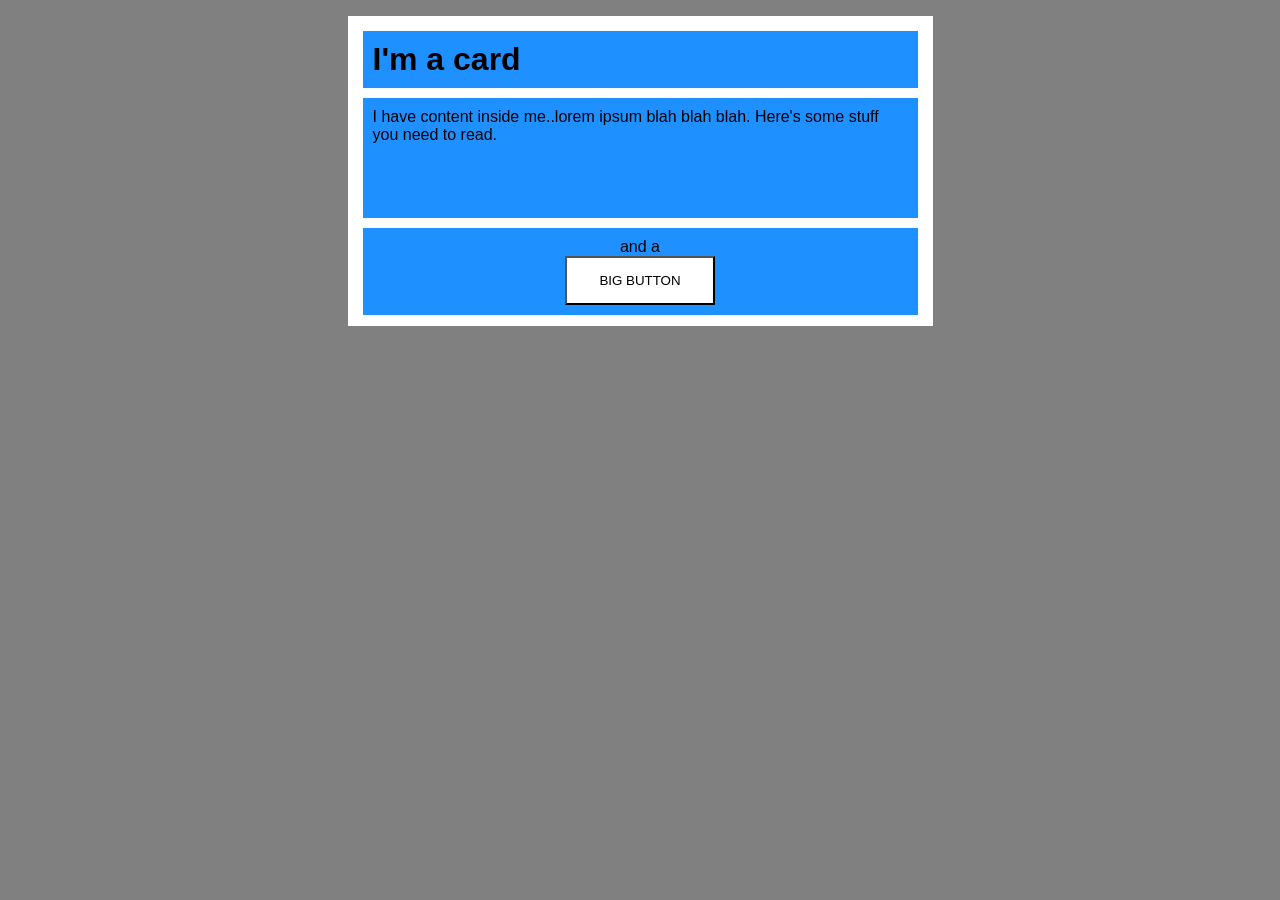
<file: foundations/block-and-inline/02-margin-and-padding-2/index.html>
<!DOCTYPE html>
<html lang="en">
  <head>
    <meta charset="UTF-8">
    <meta http-equiv="X-UA-Compatible" content="IE=edge">
    <meta name="viewport" content="width=device-width, initial-scale=1.0">
    <title>Margin and Padding exercise 2</title>
    <link rel="stylesheet" href="style.css">
  </head>
  <body>
    <div class="card">
      <h1 class="title">I'm a card</h1>
      <div class="content">I have content inside me..lorem ipsum blah blah blah. Here's some stuff you need to read.</div>
      <div class="button-container">and a<br><button>BIG BUTTON</button></div>
    </div>
  </body>
</html>
</file>
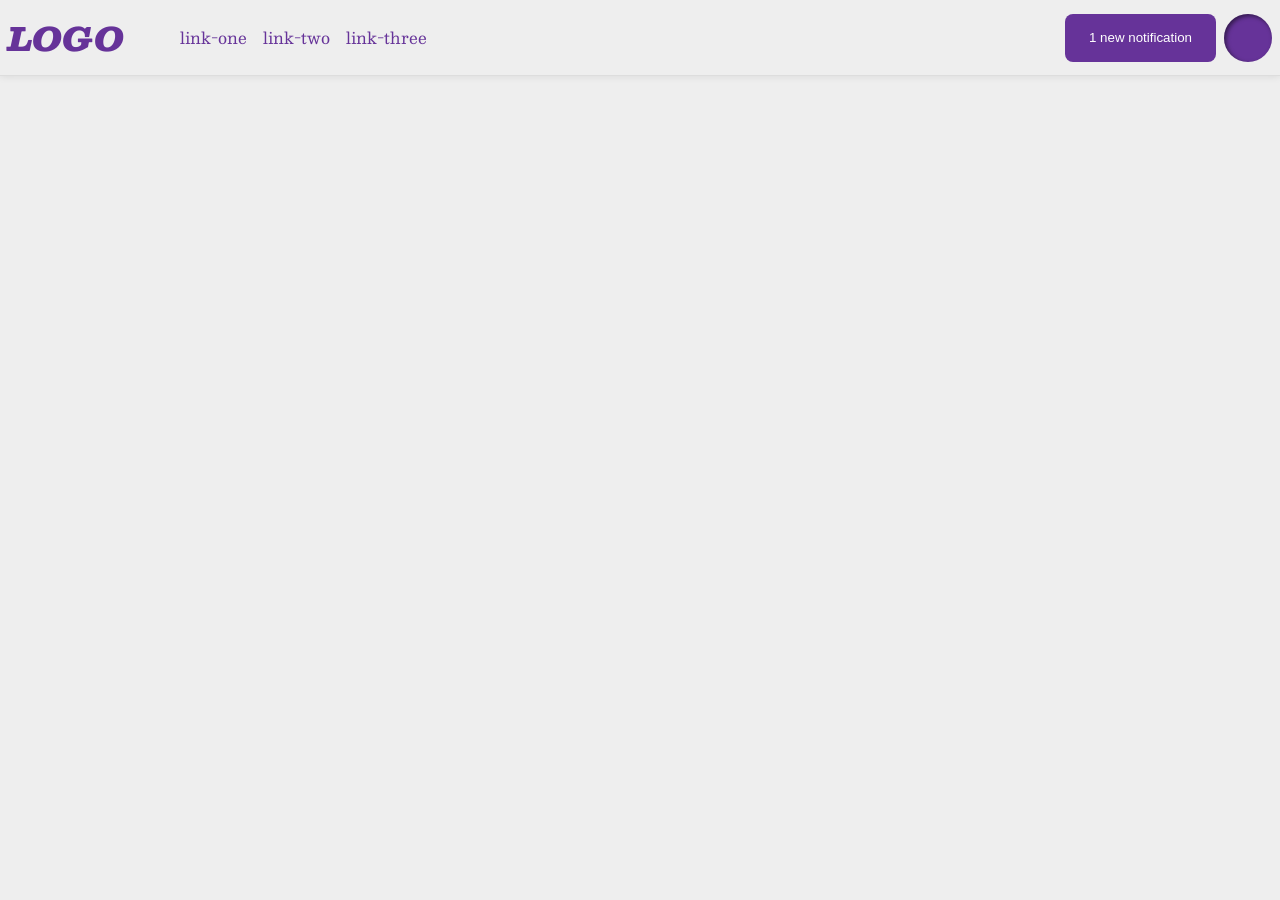
<file: foundations/flex/03-flex-header-2/index.html>
<!DOCTYPE html>
<html lang="en">
  <head>
    <meta charset="UTF-8">
    <meta http-equiv="X-UA-Compatible" content="IE=edge">
    <meta name="viewport" content="width=device-width, initial-scale=1.0">
    <title>Flex Header 2</title>
    <link rel="stylesheet" href="style.css">
  </head>
  <body>
    <div class="header">
      <div class="logo">
        LOGO
      </div>
      <ul class="links">
        <li><a href="https://google.com">link-one</a></li>
        <li><a href="https://google.com">link-two</a></li>
        <li><a href="https://google.com">link-three</a></li>
      </ul>
      <div class="shapes">
        <button class="notifications">
        1 new notification
        </button>
        <div class="profile-image"></div>
      </div>
    </div>
  </body>
</html>
</file>
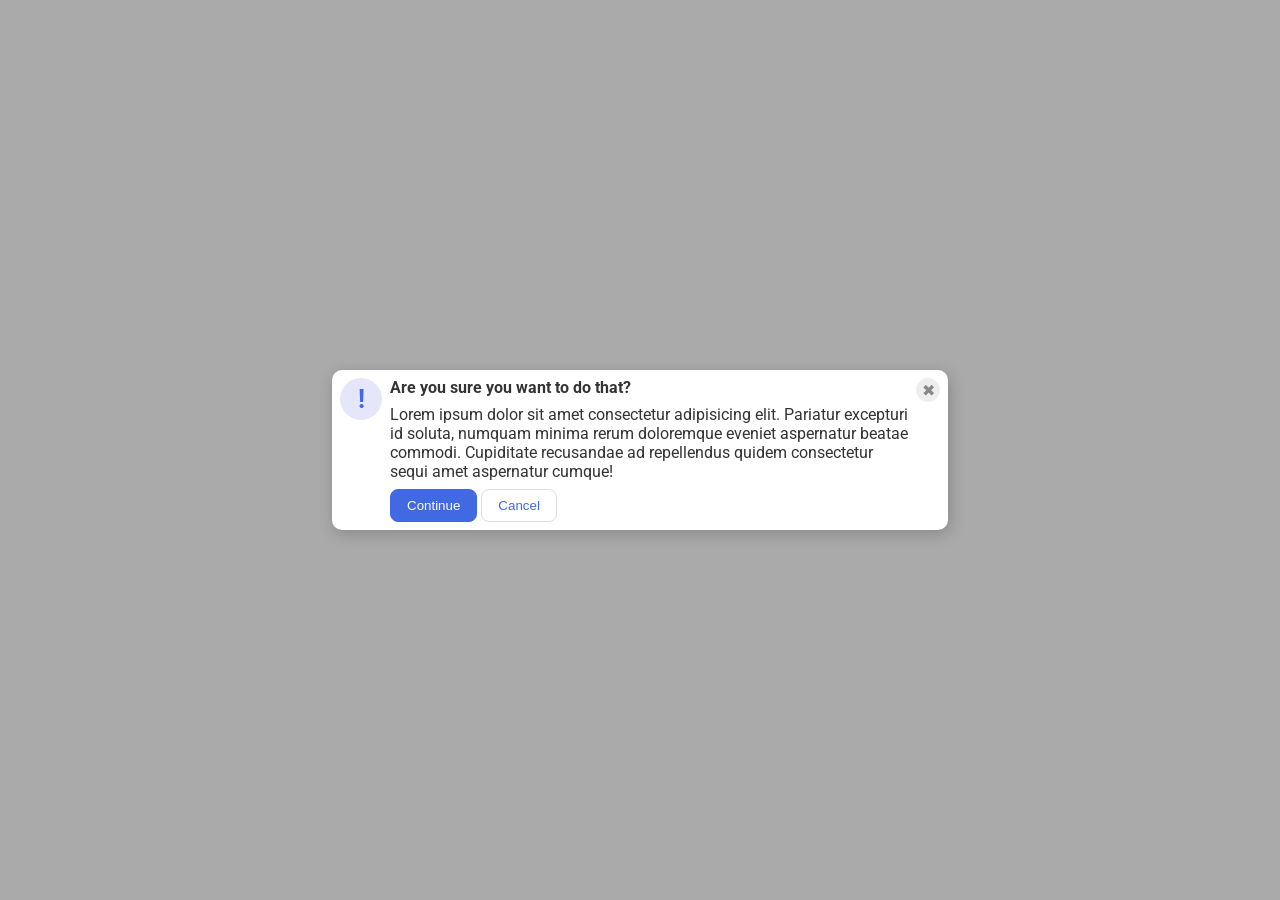
<file: foundations/flex/05-flex-modal/index.html>
<!DOCTYPE html>
<html lang="en">
  <head>
    <meta charset="UTF-8">
    <meta http-equiv="X-UA-Compatible" content="IE=edge">
    <meta name="viewport" content="width=device-width, initial-scale=1.0">
    <link rel="stylesheet" href="style.css">
    <title>Modal</title>
  </head>
  <body>
    <div class="modal">
      <div class="entities">
        <div class="icon">!</div>
        <div class="middle">
          <div class="header"><strong>Are you sure you want to do that?</strong></div>
          <div class="text">Lorem ipsum dolor sit amet consectetur adipisicing elit. Pariatur excepturi id soluta, numquam minima rerum doloremque eveniet aspernatur beatae commodi. Cupiditate recusandae ad repellendus quidem consectetur sequi amet aspernatur cumque!</div>
          <div class="buttons">
            <button class="continue">Continue</button>
            <button class="cancel">Cancel</button>
          </div>
        </div>
        <button class="close-button">✖</button>
      </div>
    </div>
  </body>
</html>
</file>
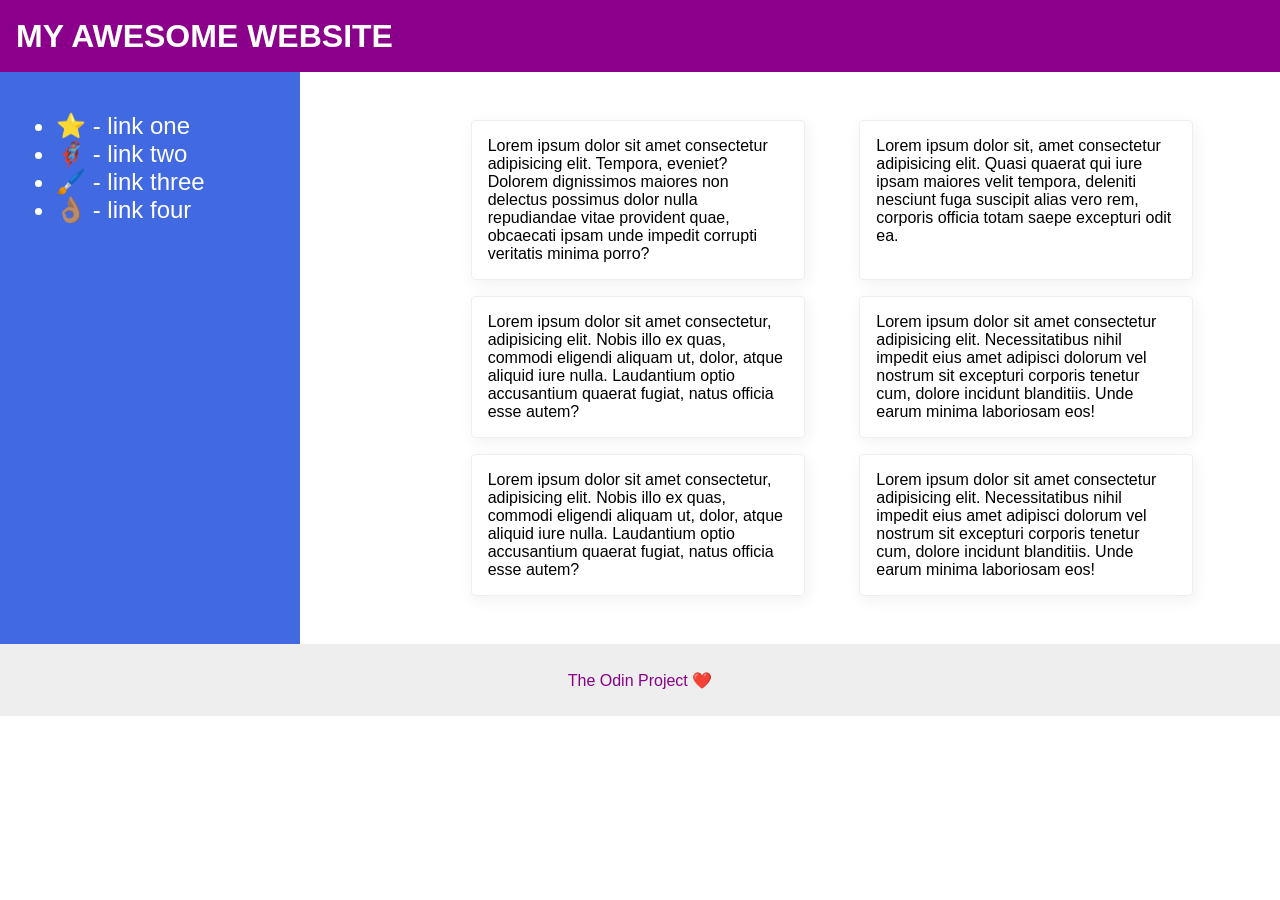
<file: foundations/flex/07-flex-layout-2/index.html>
<!DOCTYPE html>
<html lang="en">
  <head>
    <meta charset="UTF-8">
    <meta http-equiv="X-UA-Compatible" content="IE=edge">
    <meta name="viewport" content="width=device-width, initial-scale=1.0">
    <title>The Holy Grail</title>
    <link rel="stylesheet" href="style.css">
  </head>
  <body>
    <div class="header">
      MY AWESOME WEBSITE
    </div>
    <div class="middle">
      <div class="sidebar">
        <ul>
          <li><a href="#">⭐ - link one</a></li>
          <li><a href="#">🦸🏽‍♂️ - link two</a></li>
          <li><a href="#">🖌️ - link three</a></li>
          <li><a href="#">👌🏽 - link four</a></li>
        </ul>
      </div>
      <div class="cardBox">
        <div class="card">Lorem ipsum dolor sit amet consectetur adipisicing elit. Tempora, eveniet? Dolorem dignissimos maiores non delectus possimus dolor nulla repudiandae vitae provident quae, obcaecati ipsam unde impedit corrupti veritatis minima porro?</div>
        <div class="card">Lorem ipsum dolor sit, amet consectetur adipisicing elit. Quasi quaerat qui iure ipsam maiores velit tempora, deleniti nesciunt fuga suscipit alias vero rem, corporis officia totam saepe excepturi odit ea.</div>
        <div class="card">Lorem ipsum dolor sit amet consectetur, adipisicing elit. Nobis illo ex quas, commodi eligendi aliquam ut, dolor, atque aliquid iure nulla. Laudantium optio accusantium quaerat fugiat, natus officia esse autem?</div>
        <div class="card">Lorem ipsum dolor sit amet consectetur adipisicing elit. Necessitatibus nihil impedit eius amet adipisci dolorum vel nostrum sit excepturi corporis tenetur cum, dolore incidunt blanditiis. Unde earum minima laboriosam eos!</div>
        <div class="card">Lorem ipsum dolor sit amet consectetur, adipisicing elit. Nobis illo ex quas, commodi eligendi aliquam ut, dolor, atque aliquid iure nulla. Laudantium optio accusantium quaerat fugiat, natus officia esse autem?</div>
        <div class="card">Lorem ipsum dolor sit amet consectetur adipisicing elit. Necessitatibus nihil impedit eius amet adipisci dolorum vel nostrum sit excepturi corporis tenetur cum, dolore incidunt blanditiis. Unde earum minima laboriosam eos!</div>
      </div>
    </div>
    <div class="footer">
      The Odin Project ❤️
    </div>
  </body>
</html>
</file>
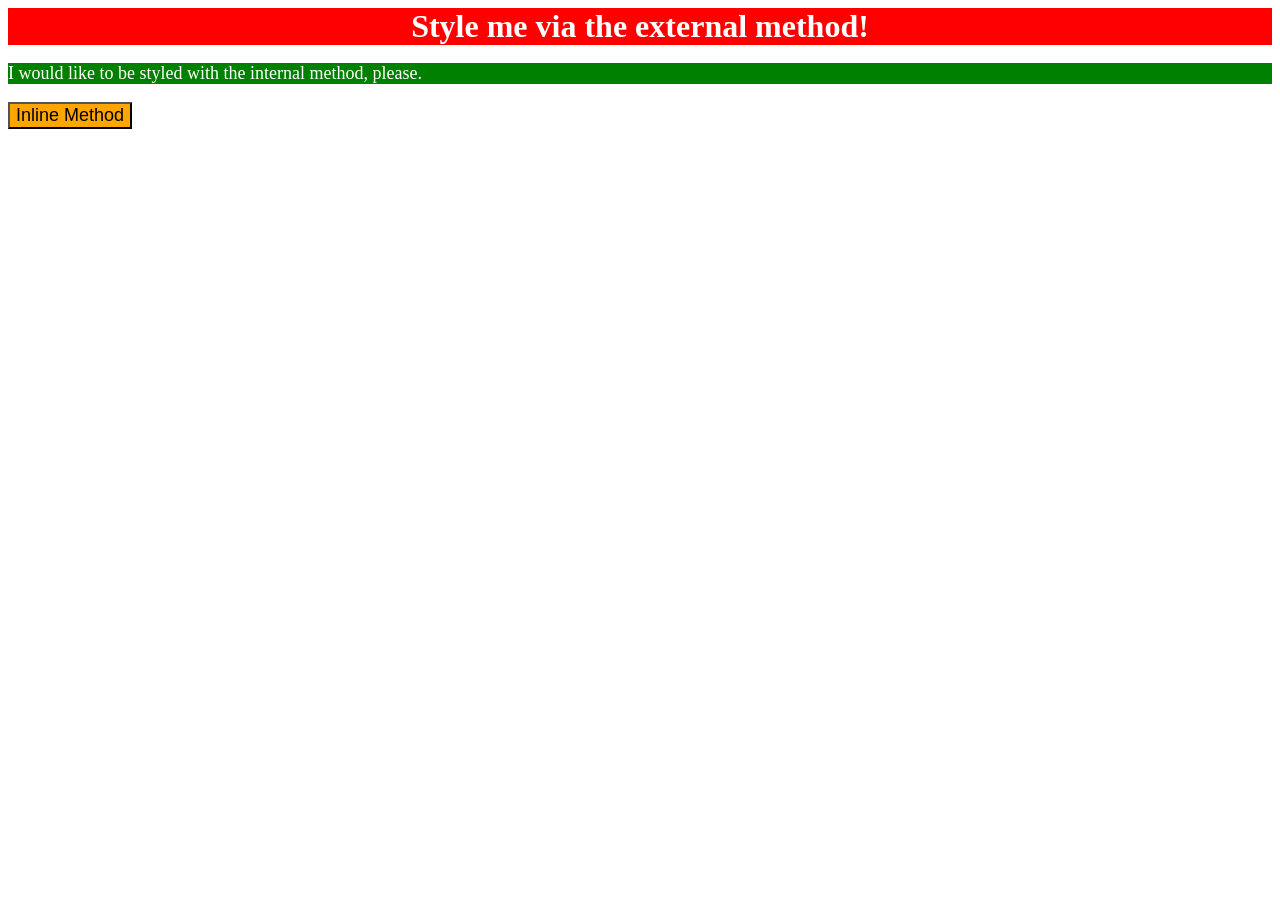
<file: foundations/intro-to-css/01-css-methods/index.html>
<!DOCTYPE html>
<html lang="en">
  <head>
    <meta charset="UTF-8">
    <meta http-equiv="X-UA-Compatible" content="IE=edge">
    <meta name="viewport" content="width=device-width, initial-scale=1.0">
    <title>Methods for Adding CSS</title>
    <link rel="stylesheet" href="stylec.css">
    <style>
      p{
        background: green;
        color: white;
        font-size: 18px;
      }
    </style>
  </head>
  <body>
    <div>Style me via the external method!</div>
    <p>I would like to be styled with the internal method, please.</p>
    <button style="background: orange; font-size: 18px;">Inline Method</button>
  </body>
</html>
</file>
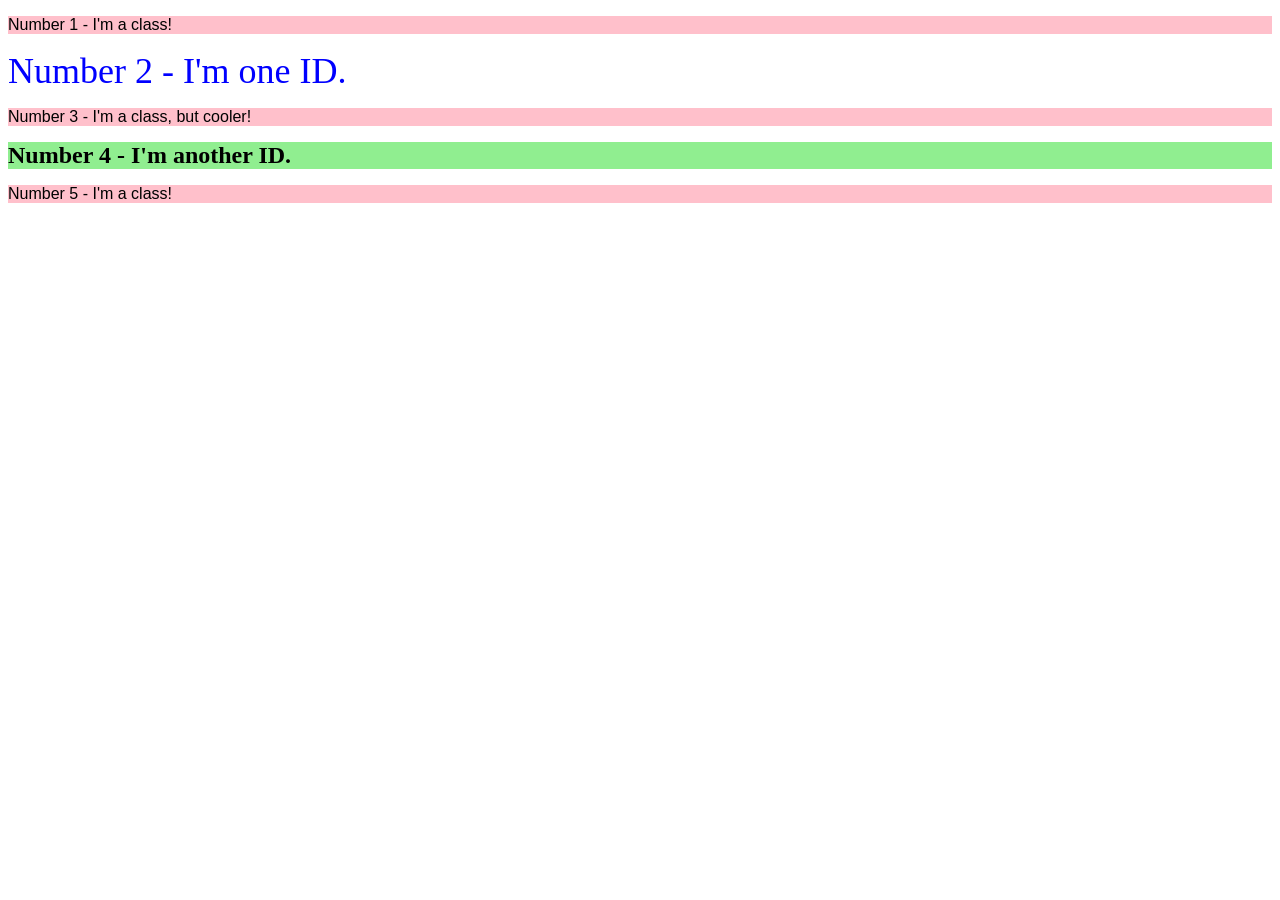
<file: foundations/intro-to-css/02-class-id-selectors/index.html>
<!DOCTYPE html>
<html lang="en">
  <head>
    <meta charset="UTF-8">
    <meta http-equiv="X-UA-Compatible" content="IE=edge">
    <meta name="viewport" content="width=device-width, initial-scale=1.0">
    <title>Class and ID Selectors</title>
    <link rel="stylesheet" href="style.css">
  </head>
  <body>
    <p class="number">Number 1 - I'm a class!</p>
    <div id="num2">Number 2 - I'm one ID.</div>
    <p class="number cool">Number 3 - I'm a class, but cooler!</p>
    <div id="num4">Number 4 - I'm another ID.</div>
    <p class="number">Number 5 - I'm a class!</p>
  </body>
</html>
</file>
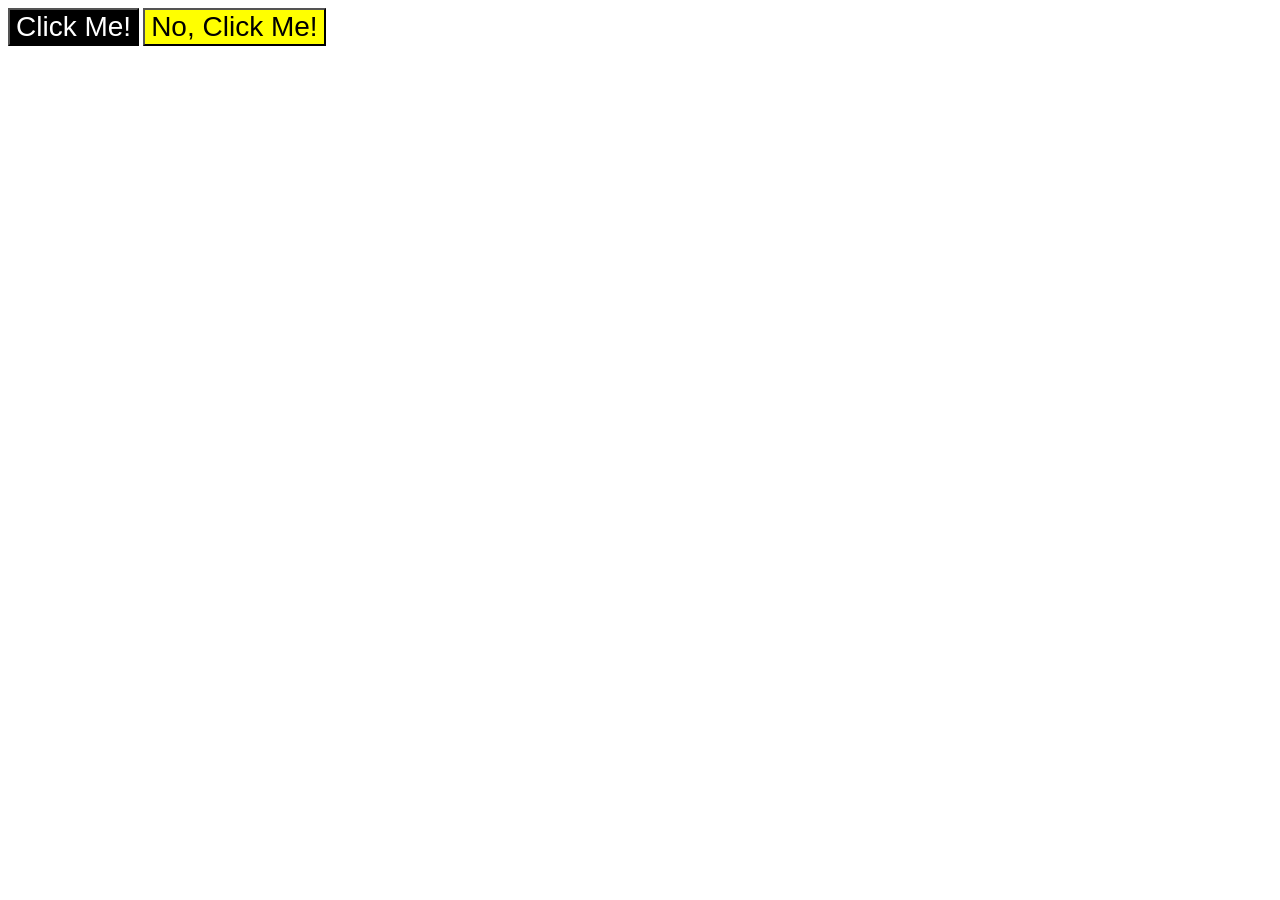
<file: foundations/intro-to-css/03-grouping-selectors/index.html>
<!DOCTYPE html>
<html lang="en">
  <head>
    <meta charset="UTF-8">
    <meta http-equiv="X-UA-Compatible" content="IE=edge">
    <meta name="viewport" content="width=device-width, initial-scale=1.0">
    <title>Grouping Selectors</title>
    <link rel="stylesheet" href="style.css">
  </head>
  <body>
    <button class="black">Click Me!</button>
    <button class="yellow">No, Click Me!</button>
  </body>
</html>
</file>
<file: foundations/block-and-inline/02-margin-and-padding-2/style.css>
body {
  background: gray;
  font-family: sans-serif;
}

.card {
  width: 575px;
  height :300px;
  background: white;
  margin: 16px auto;
  padding : 5px;
}

.title,
.content,
.button-container {
  background: dodgerblue;
  padding : 10px;
  margin : 10px;
}
.content{
  height: 100px;
  font-size: 16px;
}
.button-container{
  margin: 10px;
  height: auto;
  text-align: center;
}
button {
  background: white;
  align-content: center;
  padding: 15px;
  width: 150px;
}
</file>
<file: foundations/flex/03-flex-header-2/style.css>
/* this is some magical font-importing.  
you'll learn about it later. */
@import url('https://fonts.googleapis.com/css2?family=Besley:ital,wght@0,400;1,900&display=swap');

body {
  margin: 0;
  background: #eee;
  font-family: Besley, serif;
}

.header {
  padding: 8px;
  border-bottom: 1px solid #ddd;
  box-shadow: 0 0 8px rgba(0,0,0,.1);
  display: flex;
  align-items: center;
  justify-content: flex-start;
  gap: 16px;
}
.links{
  display: flex;
  gap: 16px;
}
.shapes{
  display: flex;
  margin-left: auto;
  gap: 8px;
}
.profile-image {
  background: rebeccapurple;
  box-shadow: inset 2px 2px 4px rgba(0,0,0,.5);
  border-radius: 50%;
  width: 48px;
  height: 48px;
}

.logo {
  color: rebeccapurple;
  font-size: 32px;
  font-weight: 900;
  font-style: italic;

}

button {
  border: none;
  border-radius: 8px;
  background: rebeccapurple;
  color: white;
  padding: 8px 24px;
}

a {
  /* this removes the line under our links */
  text-decoration: none;
  color: rebeccapurple;
}

ul {
  list-style-type: none;
}
</file>
<file: foundations/flex/05-flex-modal/style.css>
@import url('https://fonts.googleapis.com/css2?family=Roboto:wght@400;700&display=swap');

html, body {
  height: 100%;
}

body {
  font-family: Roboto, sans-serif;
  margin: 0;
  background: #aaa;
  color: #333;
  /* I'll give you this one for free lol */
  display: flex;
  align-items: center;
  justify-content: center;
}

.modal {
  background: white;
  width: auto;
  height: auto;
  max-height: 480px;
  max-width: 600px;
  border-radius: 10px;
  box-shadow: 2px 4px 16px rgba(0,0,0,.2);
  padding:8px;
}
.entities{
  display: flex;
  flex-wrap: nowrap;
  flex-shrink: 0;
  gap: 8px;
}
.middle{
  display: flex;
  flex-direction: column;
  justify-content: space-between;
  gap: 8px;
}
.icon {
  color: royalblue;
  font-size: 26px;
  font-weight: 700;
  background: lavender;
  width: 42px;
  height: 42px;
  border-radius: 50%;
  display: flex;
  align-items: center;
  justify-content: center;
  flex-shrink: 0;
}

.close-button {
  background: #eee;
  border-radius: 50%;
  color: #888;
  font-weight: 400;
  font-size: 16px;
  height: 24px;
  width: 24px;
  display: flex;
  align-items: center;
  justify-content: center;
  border: 1px solid #eee;
  padding: 0;
  flex-shrink: 0;
}

button {
  cursor: pointer;
  padding: 8px 16px;
  border-radius: 8px;
}

button.continue {
  background: royalblue;
  border: 1px solid royalblue;
  color: white;
}

button.cancel {
  background: white;
  border: 1px solid #ddd;
  color: royalblue;
}
</file>
<file: foundations/flex/07-flex-layout-2/style.css>
body {
  font-family: -apple-system, BlinkMacSystemFont, 'Segoe UI', Roboto, Oxygen, Ubuntu, Cantarell, 'Open Sans', 'Helvetica Neue', sans-serif;
  margin: 0;
  min-height: 100vh;
  display: flex;
  flex-direction: column;

}
a {
  color: white;
  text-decoration-line: none;
}
.header {
  display: flex;
  align-items: center;
  justify-content: flex-start;
  height: 72px;
  background: darkmagenta;
  color: white;
  font-weight: 900;
  font-size: 32px;
  padding-left: 16px;
}
.middle{
  display: flex;
  justify-content: center;
}
.cardBox{
  padding: 48px;
  display: flex;
  flex-direction: row;
  justify-content: space-evenly;
  align-content: center;
  flex-wrap: wrap;
  gap: 16px;
  width: 800px;
}
.footer {
  height: 72px;
  background: #eee;
  color: darkmagenta;
  display: flex;
  justify-content: center;
  align-items: center;
}
.sidebar {
  display: flex;
  flex-direction: column;
  margin-right: auto;
  width: 300px;
  padding: 16px;
  background: royalblue;
  box-sizing: border-box;
  font-size: 24px;
  color: white;
  flex-shrink: 0;
}
.card {
  border: 1px solid #eee;
  box-shadow: 2px 4px 16px rgba(0,0,0,.06);
  border-radius: 4px;
  width: 300px;
  padding: 16px
}
</file>
<file: foundations/intro-to-css/01-css-methods/stylec.css>
div {
    color : white;
    background: red;
    font-size: 32px;
    text-align: center;
    font-weight: bold;
}
</file>
<file: foundations/intro-to-css/02-class-id-selectors/style.css>
/* Add CSS Styling */
.number {
    background : pink;
    font-family: sans-serif;
}

#num2{
    color : blue;
    font-size : 36px;
}

number.cool {
    font-size : 24px;
}

#num4 {
    background : lightgreen;
    font-size: 24px;
    font-weight: bold;
}
</file>
<file: foundations/intro-to-css/03-grouping-selectors/style.css>
/* Add CSS Styling */
.black,
.yellow {
    font-size : 28px;
    font-family: Helvetica,"Times New Roman", sans-serif;
}
.black{
    background: black;
    color : white;
}

.yellow {
    background: yellow;
}
</file>
